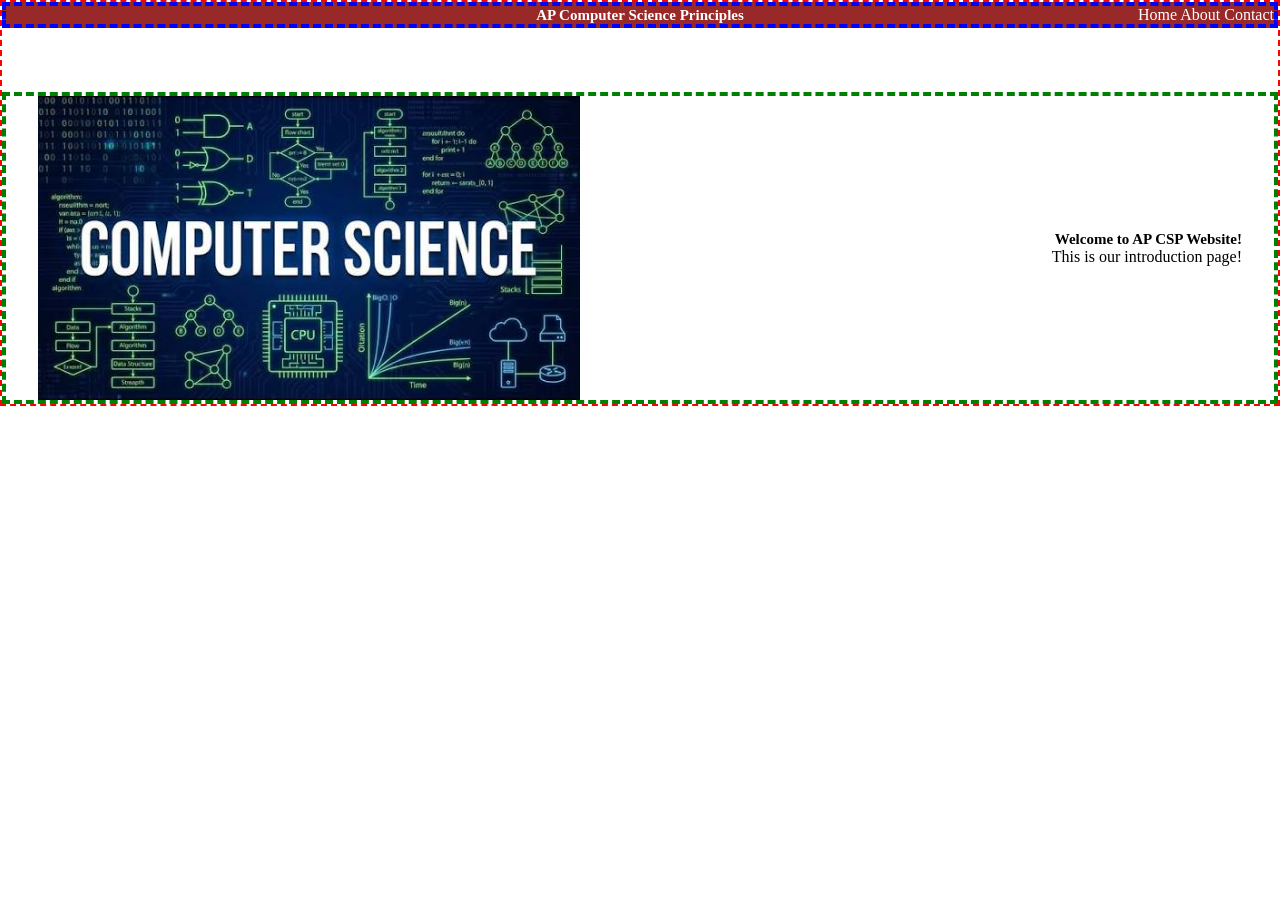
<file: index.html>
<!DOCTYPE html>
<html lang="en">

<head>
    <meta charset="UTF-8">
    <meta name="viewport" content="width=device-width, initial-scale=1.0">
    <title>Document</title>
    <link rel="stylesheet" href="style.css">
</head>

<body>
      <div class="container">
            <div class="menu">
                  <h1 class="menu-title">
                        AP Computer Science Principles
                  </h1>
      <nav>           
                  <a href="index.html">Home</a>
                  <a href="about.html">About</a>
                  <a href="">Contact</a>
    
          
      </nav>
            
            </div>

      <div class="contents">
            <img src="image.png">
            <div class="intro-text">
                  <h1>Welcome to AP CSP Website!</h1>
                  <p>This is our introduction page!</p>
            </div>
          </div>
         

      </div>

</body>
</html>
</file>
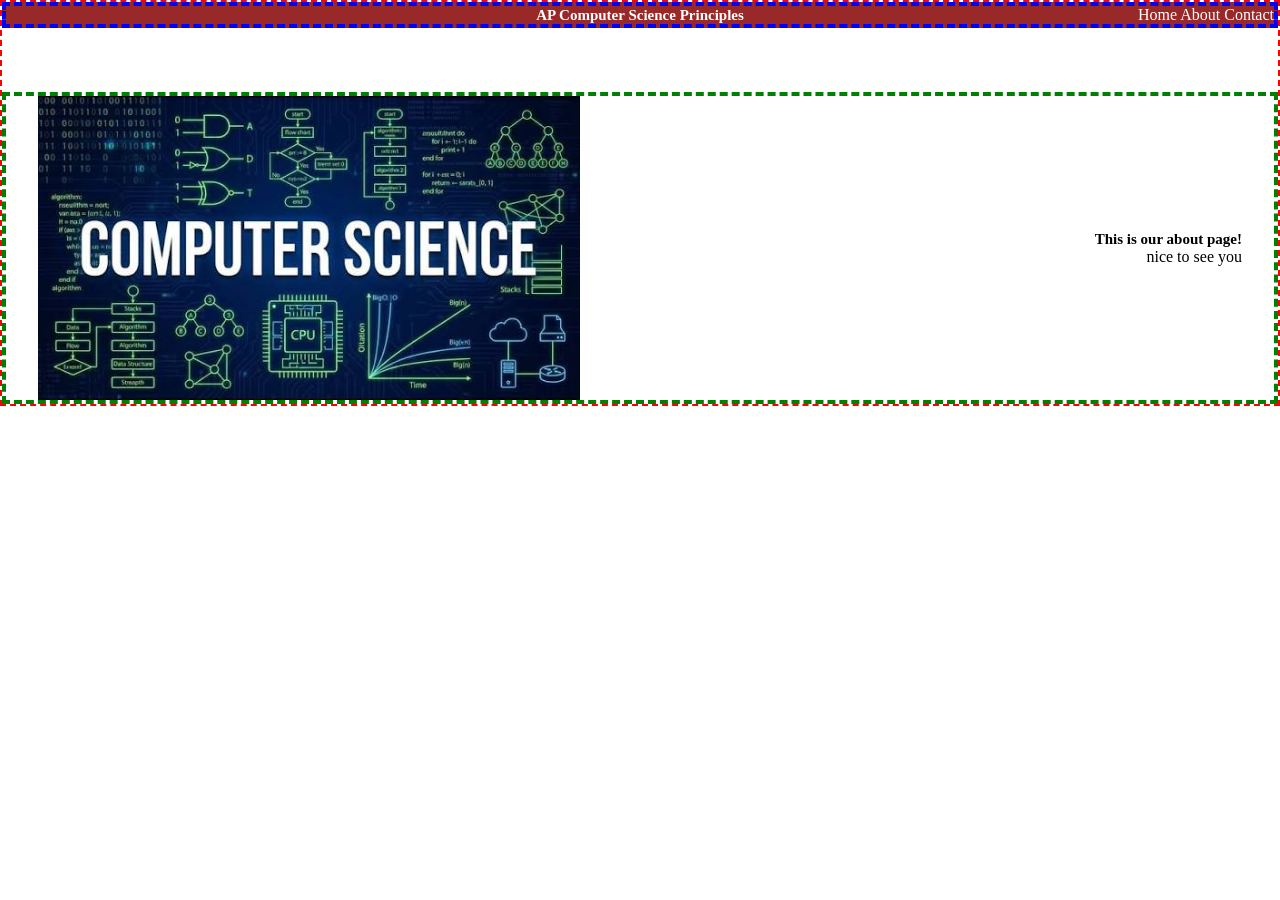
<file: about.html>
<!DOCTYPE html>
<html lang="en">

<head>
    <meta charset="UTF-8">
    <meta name="viewport" content="width=device-width, initial-scale=1.0">
    <title>Document</title>
    <link rel="stylesheet" href="style.css">
</head>

<body>
      <div class="container">
            <div class="menu">
                  <h1 class="menu-title">
                        AP Computer Science Principles
                  </h1>
                    
      <nav>
            <a href="index.html">Home</a>
            <a href="about.html">About</a>
            <a href="">Contact</a>
      </nav>
            
            </div>

      <div class="contents">
             <img src="image.png">
            <div class="intro-text">
                  <h1>This is our about page!</h1>
                  <p>nice to see you</p>
            </div>
          </div>
         

      </div>

</body>
</html>
</file>
<file: style.css>
* {
    margin: 0;
    padding: 0;
}

h1 {
    font-size: 15px;
}

.menu {
    border: 4px dashed blue;
    background-color: #992828;
    color: white;
    display: flex;
    flex-direction: row;
    justify-content: flex-end;
    align-items: center;
    
}

.menu-title {
    position: absolute;
    left: 50%;
    transform: translate(-50%);
}

@keyframes content-enter {
    from {
        opacity: 0;
        transform: translateY(300px);
    }

    to {
        opacity: 1;
        transfrom: translateY(0);
    }
}
.contents {
    border: 4px dashed green;
    display: flex;
    flex-direction: row;
    align-items: center;
    justify-content: space-between;
    padding-right: 32px;
    margin-top: 64px;
    padding-left: 32px;
    animation: content-enter 1200ms ease-out;
}


.container {
    border: 2px dashed red;
}

.contents img {
    width: 45%;
    height: auto;
}

.intro-text {
    text-align: right;
}

.menu a {
    color: white;
    text-decoration: none;
    transition: color 0.3s ease;
}

.menu a:hover {
    color: #ffa2a2;
}

.menu a:active {
    color: red;
}
</file>
